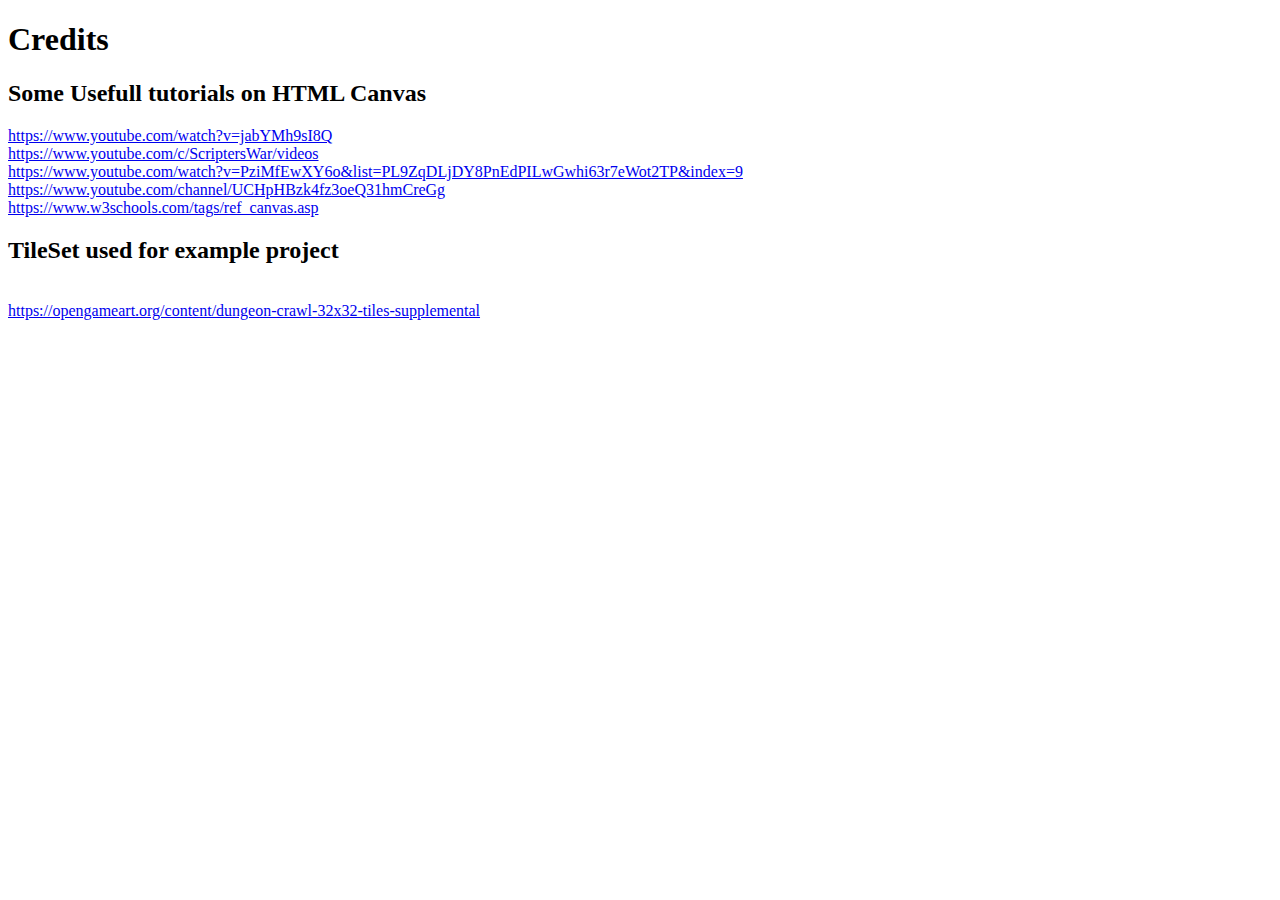
<file: credits.html>
<!DOCTYPE html>
<html lang="en">
<head>
    <meta charset="UTF-8">
    <meta http-equiv="X-UA-Compatible" content="IE=edge">
    <meta name="viewport" content="width=device-width, initial-scale=1.0">
    <title>Credits</title>
</head>
<body>
    <h1>Credits</h1>
    <h2>Some Usefull tutorials on HTML Canvas</h2>
    <p>
    <a href="https://www.youtube.com/watch?v=jabYMh9sI8Q" target="_blank" >https://www.youtube.com/watch?v=jabYMh9sI8Q</a> 
    <br>
    <a href="https://www.youtube.com/c/ScriptersWar/videos" target="_blank">https://www.youtube.com/c/ScriptersWar/videos</a>
    
    <br>
    <a href="https://www.youtube.com/watch?v=PziMfEwXY6o&list=PL9ZqDLjDY8PnEdPILwGwhi63r7eWot2TP&index=9" target="_blank">https://www.youtube.com/watch?v=PziMfEwXY6o&list=PL9ZqDLjDY8PnEdPILwGwhi63r7eWot2TP&index=9</a>
    
    <br>
    <a href="https://www.youtube.com/channel/UCHpHBzk4fz3oeQ31hmCreGg" target="_blank">https://www.youtube.com/channel/UCHpHBzk4fz3oeQ31hmCreGg</a>
    
    <br>
    <a href="https://www.w3schools.com/tags/ref_canvas.asp" target="_blank">https://www.w3schools.com/tags/ref_canvas.asp</a>
    
    </p>

    <h2>TileSet used for example project</h2>
    <p>
    <br>
    <a href="https://opengameart.org/content/dungeon-crawl-32x32-tiles-supplemental" target="_blank">https://opengameart.org/content/dungeon-crawl-32x32-tiles-supplemental</a>
    </p>
</body>
</html>
</file>
